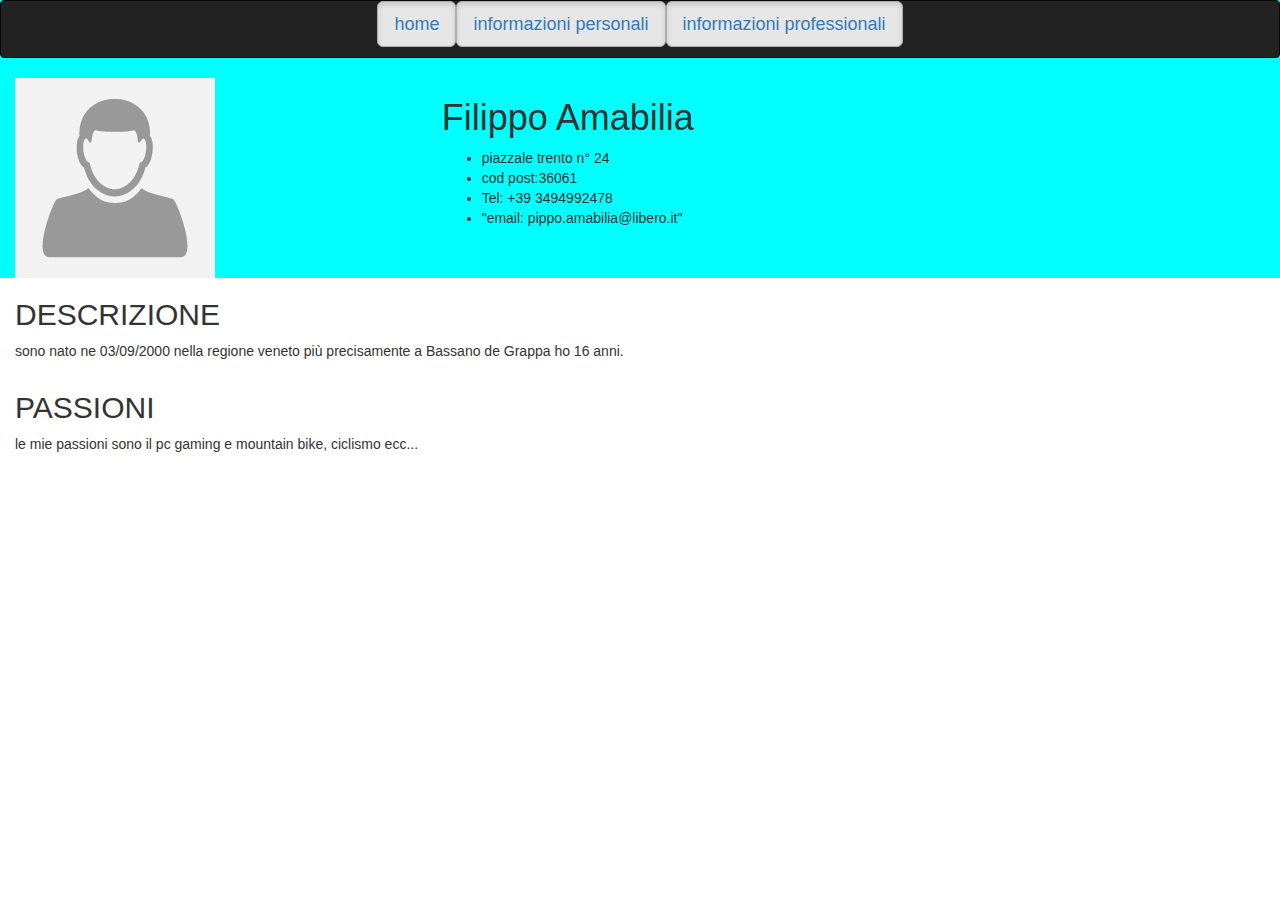
<file: informazioni personali.html>
<doctype html>
<html>
	<head>
		<meta charset="utf-8">
		<meta http-equiv="X-UA-Compatible" contant="IE=edge">
		<meta name="viewport" content="width=device-width, initial-scale=1">
		<title>INFORMAZIONI PERSONALI</title>
		<link href="css/vendor/bootstrap.min.css" rel="stylesheet">
		<link href="css/custom.css" rel="stylesheet">
	</head>
<body>
		<div id="wrapper">
			<header>
					<nav class="navbar navbar-inverse">
						<div align="center">
						<p class="text-center">
							<button type="button" class="btn btn-default btn-lg active"><a href="index.html">home</a></button
							</div>
						<div class="text-right">
							<button type="button" class="btn btn-default btn-lg active"><a href="informazioni personali.html">informazioni personali</a></button
							</div>
						<div class="text-left">
							<button type="button" class="btn btn-default btn-lg active"><a href="curriculum.html">informazioni professionali</a></button
						</div>
					</nav>
				
				<div class="container-fluid">
					<div class="row">
						<div id="main" class="col-md-4">
							<img src="images/lul.jpg">
						</div>
						<div id="main" class="col-md-8">
							<h1>Filippo Amabilia</h1>
									<ul>
										<li>piazzale trento n° 24</li>
										<li>cod post:36061</li>
										<li>Tel: +39 3494992478</li>
										<li>"email: pippo.amabilia@libero.it"</li>
									</ul>
										
						</div>
					</div>
				</div>
			</header>
			
			
			<div class="col-md-8">
			<h2>DESCRIZIONE</h2>
			<p>sono nato ne 03/09/2000 nella regione veneto più precisamente a Bassano de Grappa ho 16 anni. 
			</div>
			<div class="col-md-8">
			<h2>PASSIONI</h2>
			<p>le mie passioni sono il pc gaming e mountain bike, ciclismo ecc...
			</div>
			

</body>
</file>
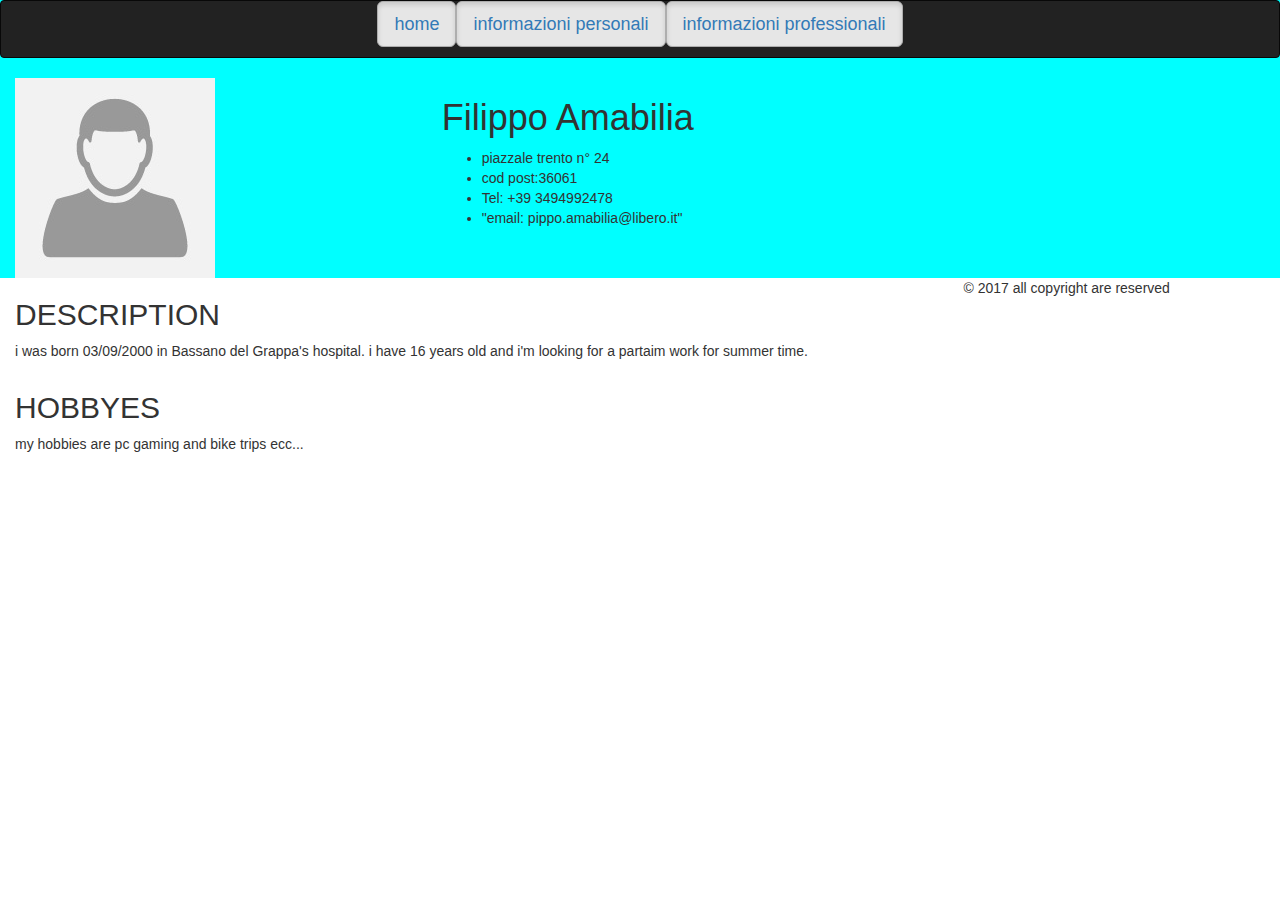
<file: personal information.html>
<doctype html>
<html>
	<head>
		<meta charset="utf-8">
		<meta http-equiv="X-UA-Compatible" contant="IE=edge">
		<meta name="viewport" content="width=device-width, initial-scale=1">
		<title>PERSONA INFORMATION</title>
		<link href="css/vendor/bootstrap.min.css" rel="stylesheet">
		<link href="css/custom.css" rel="stylesheet">
	</head>
<body>
		<div id="wrapper">
			<header>
					<nav class="navbar navbar-inverse">
						<div align="center">
						<p class="text-center">
							<button type="button" class="btn btn-default btn-lg active"><a href="index.html">home</a></button
							</div>
						<div class="text-right">
							<button type="button" class="btn btn-default btn-lg active"><a href="informazioni personali.html">informazioni personali</a></button
							</div>
						<div class="text-left">
							<button type="button" class="btn btn-default btn-lg active"><a href="curriculum.html">informazioni professionali</a></button
						</div>
					</nav>
				
				<div class="container-fluid">
					<div class="row">
						<div id="main" class="col-md-4">
							<img src="images/lul.jpg">
						</div>
						<div id="main" class="col-md-8">
							<h1>Filippo Amabilia</h1>
									<ul>
										<li>piazzale trento n° 24</li>
										<li>cod post:36061</li>
										<li>Tel: +39 3494992478</li>
										<li>"email: pippo.amabilia@libero.it"</li>
									</ul>
										
						</div>
					</div>
				</div>
			</header>
			
			
			<div class="col-md-8">
			<h2>DESCRIPTION</h2>
			<p>i was born 03/09/2000 in Bassano del Grappa's hospital. i have 16 years old and i'm looking for a partaim work for summer time.   
			</div>
			<div class="col-md-8">
			<h2>HOBBYES</H2>
			<p>my hobbies are pc gaming and bike trips ecc...
			</div>
			
			<footer>
				<div align="center">	
					<p>&copy; 2017 all copyright are reserved</p>
			</footer>
			

</body>
</file>
<file: css/custom.css>
/* quì va il mio codice CSS */

figure > img {
	width: 1920px;
	height: 1080px;
}	

header {
	background-color:cyan;
}
body {
	background-color:cyan:
}
</file>
